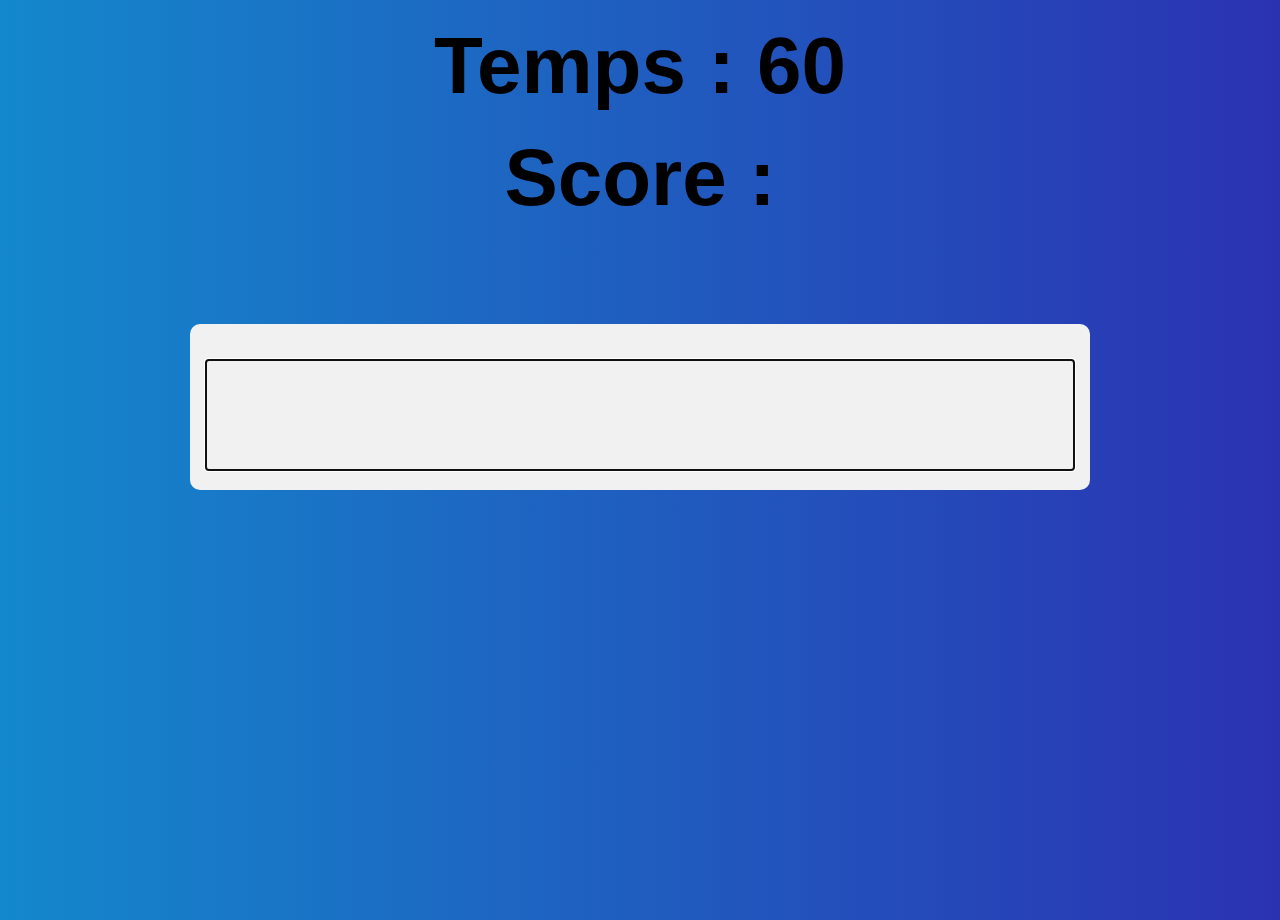
<file: TrainingDev/18. TypingGame/index.html>
<!DOCTYPE html>
<html lang="fr">
<head>
    <meta charset="UTF-8">
    <meta name="viewport" content="width=device-width, initial-scale=1.0">
    <meta http-equiv="X-UA-Compatible" content="ie=edge">
    <title>Speed typing</title>
    <link rel="stylesheet" href="style.css">
</head>
<body>

        <h2 class="temps">Temps :</h2>
        <h2 class="score">Score :</h2>

        <div class="container">
            <div class="phraseAEcrire"></div>
            <textarea class="phrase-test" autofocus></textarea>
        </div>


    <script src="app.js"></script>
</body>
</html>
</file>
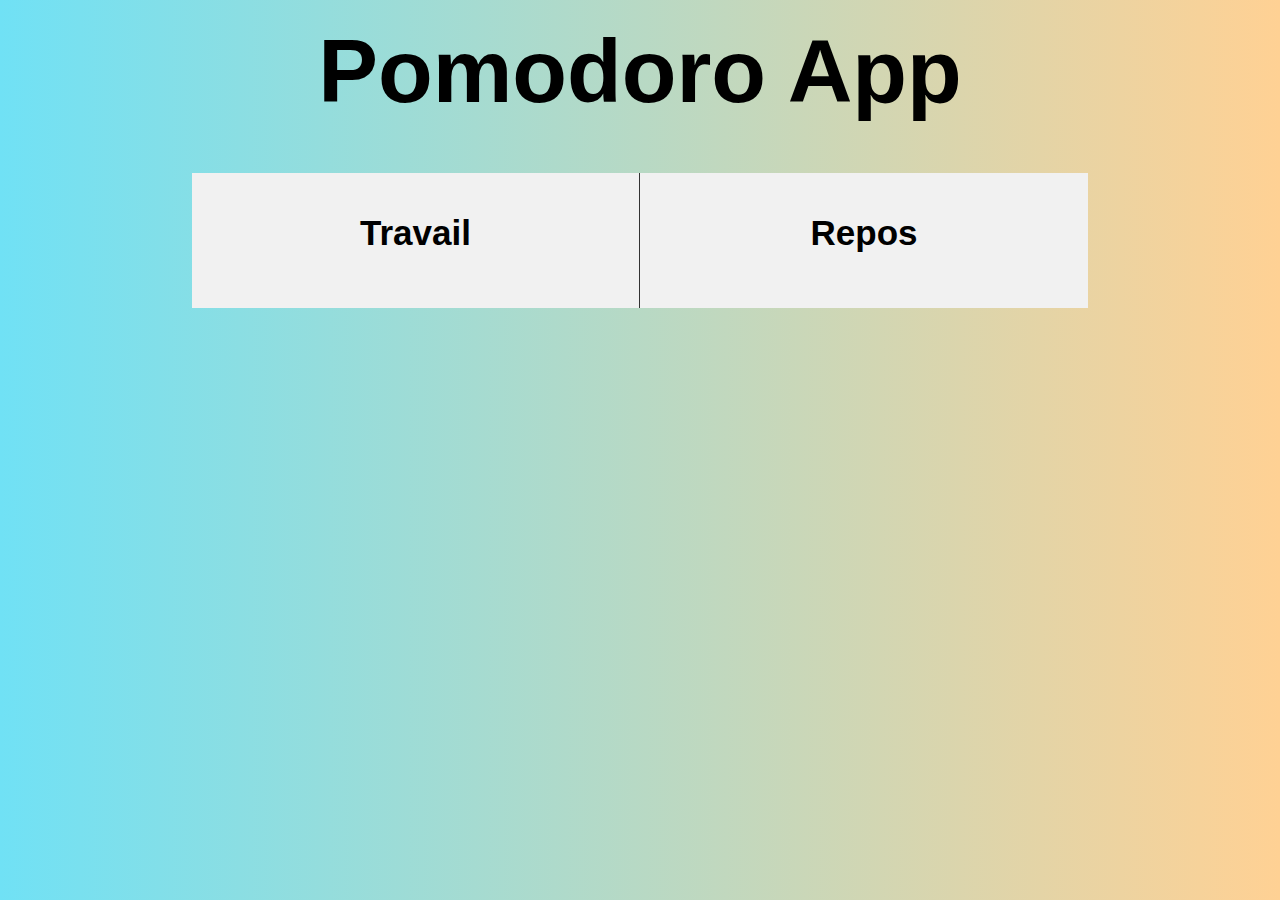
<file: TrainingDev/6. Pomodoro/index.html>
<!DOCTYPE html>
<html lang="fr">
<head>
    <meta charset="UTF-8">
    <meta name="viewport" content="width=device-width, initial-scale=1.0">
    <title>Document</title>
    <link rel="stylesheet" href="style.css">
</head>
<body>

    <h1>Pomodoro App</h1>

    <div class="affichage">
        <div class="bloc travail">
            <p>Travail</p>
            <p class="affichageT"></p>
        </div>
        <div class="bloc pause">
            <p>Repos</p>
            <p class="affichageP"></p>
        </div>
    </div>
    

      <script src="app.js"></script>
</body>
</html>
</file>
<file: TrainingDev/18. TypingGame/style.css>
*, ::before, ::after{
    box-sizing: border-box;
    margin: 0; 
    padding: 0;
}

body {
    height: 100vh;
    background: linear-gradient(to right, #1488cc, #2b32b2); /* W3C, IE 10+/ Edge, Firefox 16+, Chrome 26+, Opera 12+, Safari 7+ */
    font-family: Arial, Helvetica, sans-serif;
}

h2 {
    margin: 20px 0;
    text-align: center;
    font-size: 80px;
}

.container {
    background: #f1f1f1;
    padding: 15px;
    border-radius: 10px;
    width: 900px;
    max-width: 90%;
    margin: 100px auto;
    color: #333;
}

.phraseAEcrire {
    margin: 20px 10px;
    font-size: 25px;
}


.phrase-test {
    background-color: transparent;
    border: 2px solid #333;
    font-size: 30px;
    color: #333;
    width: 100%;
    resize: none;
    padding: 20px;
    font-family: Arial, Helvetica, sans-serif;
}

.correct {
    color: green;
}

.incorrect {
    color: red;
    text-decoration: underline;
}
</file>
<file: TrainingDev/6. Pomodoro/style.css>
*, ::before, ::after {
    box-sizing: border-box;
    margin: 0;
    padding: 0;
}

body {
    background: linear-gradient(to right, #70e1f5, #ffd194);
    font-family: Arial, Helvetica, sans-serif;
}

h1 {
    text-align: center;
    font-size: 7vw;
    margin: 20px 0;
}

h2 {
    text-align: center;
    font-size: 2vw;
    margin-top: 20px;
}

.affichage {
    background: #f1f1f1;
    margin: 50px auto;
    width: 70%;
    max-width: 900px;
    min-width: 500px;
    display: flex;
}

.bloc {
    width: 50%;
    display: flex;
    justify-content: center;
    align-items: center;
    flex-direction: column;
    font-size: 30px;
    padding: 40px;
}

.bloc p:nth-child(1) {
    font-weight: bold;
    font-size: 35px;
    margin-bottom: 15px;
}

.bloc:nth-child(1) {
    border-right: 1px solid #333;
}

.container-btns {
    margin: 0 auto;
    width: 70%;
    max-width: 900px;
    min-width: 500px;
    display: flex;
    justify-content: center;
}

.btn {
    display: block;
    padding: 18px;
    font-size: 25px;
    width: 200px;
}
</file>
